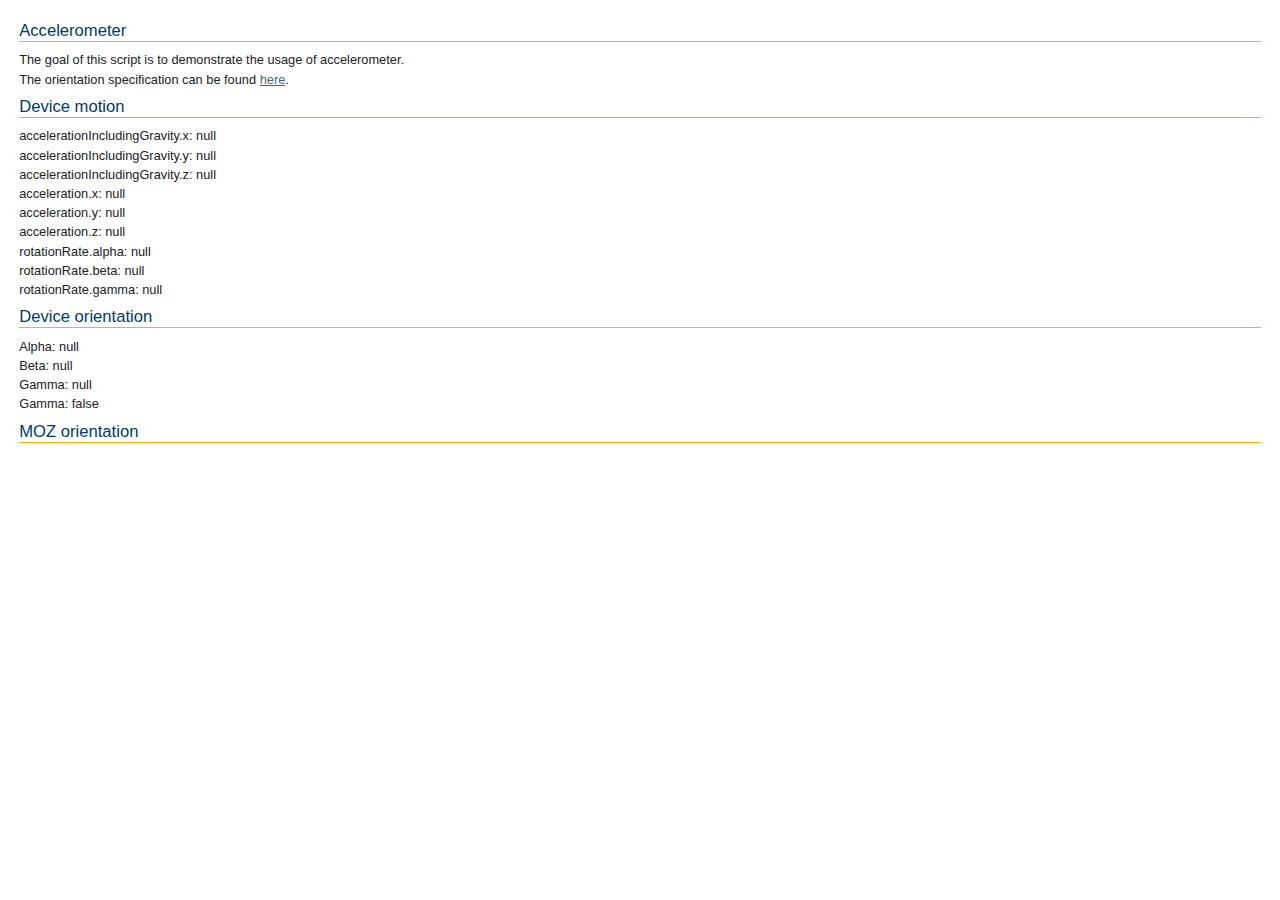
<file: src/OpenLayers/examples/accelerometer.html>
<!DOCTYPE html>
<html>
<head>
    <meta http-equiv="Content-Type" content="text/html; charset=utf-8">
    <meta name="viewport" content="width=device-width, initial-scale=1.0, maximum-scale=1.0, user-scalable=0">
    <meta name="apple-mobile-web-app-capable" content="yes">
    <title>OpenLayers Accelerometer Usage</title>
    <link rel="stylesheet" href="../theme/default/style.css" type="text/css">
    <link rel="stylesheet" href="style.css" type="text/css">
    <script type="text/javascript" src="browser.js"></script>

    <style type="text/css">
        .olControlAttribution {
            bottom: 5px;
        }
    </style>
    <script type="text/javascript">
        function init() {
            if (isEventSupported('deviceorientation', window) || isEventSupported('mozorientation', window) || isEventSupported('devicemotion', window)) {
                if (window.DeviceOrientationEvent) {
                    window.addEventListener("deviceorientation", function (event) {
                        document.getElementById('resultDeviceOrientation').innerHTML = '';
                        if (typeof(event.alpha) != 'undefined') {
                            document.getElementById('resultDeviceOrientation').innerHTML = document.getElementById('resultDeviceOrientation').innerHTML + "Alpha: " + event.alpha + "<br>";
                            document.getElementById('resultDeviceOrientation').innerHTML = document.getElementById('resultDeviceOrientation').innerHTML + "Beta: " + event.beta + "<br>";
                            document.getElementById('resultDeviceOrientation').innerHTML = document.getElementById('resultDeviceOrientation').innerHTML + "Gamma: " + event.gamma + "<br>";
                        }
                        if (typeof(event.absolute) != 'undefined') {
                            document.getElementById('resultDeviceOrientation').innerHTML = document.getElementById('resultDeviceOrientation').innerHTML + "Gamma: " + event.absolute + "<br>";
                        }
                        if (typeof(event.compassCalibrate) != 'undefined') {
                            document.getElementById('resultDeviceOrientation').innerHTML = document.getElementById('resultDeviceOrientation').innerHTML + "Gamma: " + event.compassCalibrated + "<br>";
                        }
                    }, true);
                }
                if (window.DeviceMotionEvent) {
                    window.addEventListener('devicemotion', function (event) {
                        document.getElementById('resultDeviceMotion').innerHTML = '';
                        if (typeof(event.accelerationIncludingGravity) != 'undefined') {
                            document.getElementById('resultDeviceMotion').innerHTML = document.getElementById('resultDeviceMotion').innerHTML + "accelerationIncludingGravity.x: " + event.accelerationIncludingGravity.x + "<br>";
                            document.getElementById('resultDeviceMotion').innerHTML = document.getElementById('resultDeviceMotion').innerHTML + "accelerationIncludingGravity.y: " + event.accelerationIncludingGravity.y + "<br>";
                            document.getElementById('resultDeviceMotion').innerHTML = document.getElementById('resultDeviceMotion').innerHTML + "accelerationIncludingGravity.z: " + event.accelerationIncludingGravity.z + "<br>";
                        }
                        if (typeof(event.acceleration) != 'undefined') {
                            document.getElementById('resultDeviceMotion').innerHTML = document.getElementById('resultDeviceMotion').innerHTML + "acceleration.x: " + event.acceleration.x + "<br>";
                            document.getElementById('resultDeviceMotion').innerHTML = document.getElementById('resultDeviceMotion').innerHTML + "acceleration.y: " + event.acceleration.y + "<br>";
                            document.getElementById('resultDeviceMotion').innerHTML = document.getElementById('resultDeviceMotion').innerHTML + "acceleration.z: " + event.acceleration.z + "<br>";
                        }
                        if (typeof(event.rotationRate) != 'undefined') {
                            document.getElementById('resultDeviceMotion').innerHTML = document.getElementById('resultDeviceMotion').innerHTML + "rotationRate.alpha: " + event.rotationRate.alpha + "<br>";
                            document.getElementById('resultDeviceMotion').innerHTML = document.getElementById('resultDeviceMotion').innerHTML + "rotationRate.beta: " + event.rotationRate.beta + "<br>";
                            document.getElementById('resultDeviceMotion').innerHTML = document.getElementById('resultDeviceMotion').innerHTML + "rotationRate.gamma: " + event.rotationRate.gamma + "<br>";
                        }
                    }, true);
                }
                if (window.MozOrientation) {
                    window.addEventListener("MozOrientation", function (orientation) {
                        document.getElementById('resultMozOrientation').innerHTML = "orientation.x: " + orientation.x + "<br>";
                        document.getElementById('resultMozOrientation').innerHTML = document.getElementById('resultMozOrientation').innerHTML + "orientation.y: " + orientation.y + "<br>";
                        document.getElementById('resultMozOrientation').innerHTML = document.getElementById('resultMozOrientation').innerHTML + "orientation.z: " + orientation.z + "<br>";
                    }, true);
                }
            } else {
                alert("Unfortunately, your brower doesn't support the orientation usage");
            }

        }
    </script>
</head>
<body onload="init()">
<h1 id="title">Accelerometer</h1>

<p id="shortdesc">
    The goal of this script is to demonstrate the usage of accelerometer.
</p>
<p>
  The orientation specification can be found <a href="http://dev.w3.org/geo/api/spec-source-orientation.html">here</a>.
</p>

<div id="tags">
  browser, vendor, mobile, orientation 
</div>  

<h1>Device motion</h1>

<div id="resultDeviceMotion">

</div>
<h1>Device orientation</h1>

<div id="resultDeviceOrientation">

</div>
<h1>MOZ orientation</h1>

<div id="resultMozOrientation">

</div>
</body>
</html>
</file>
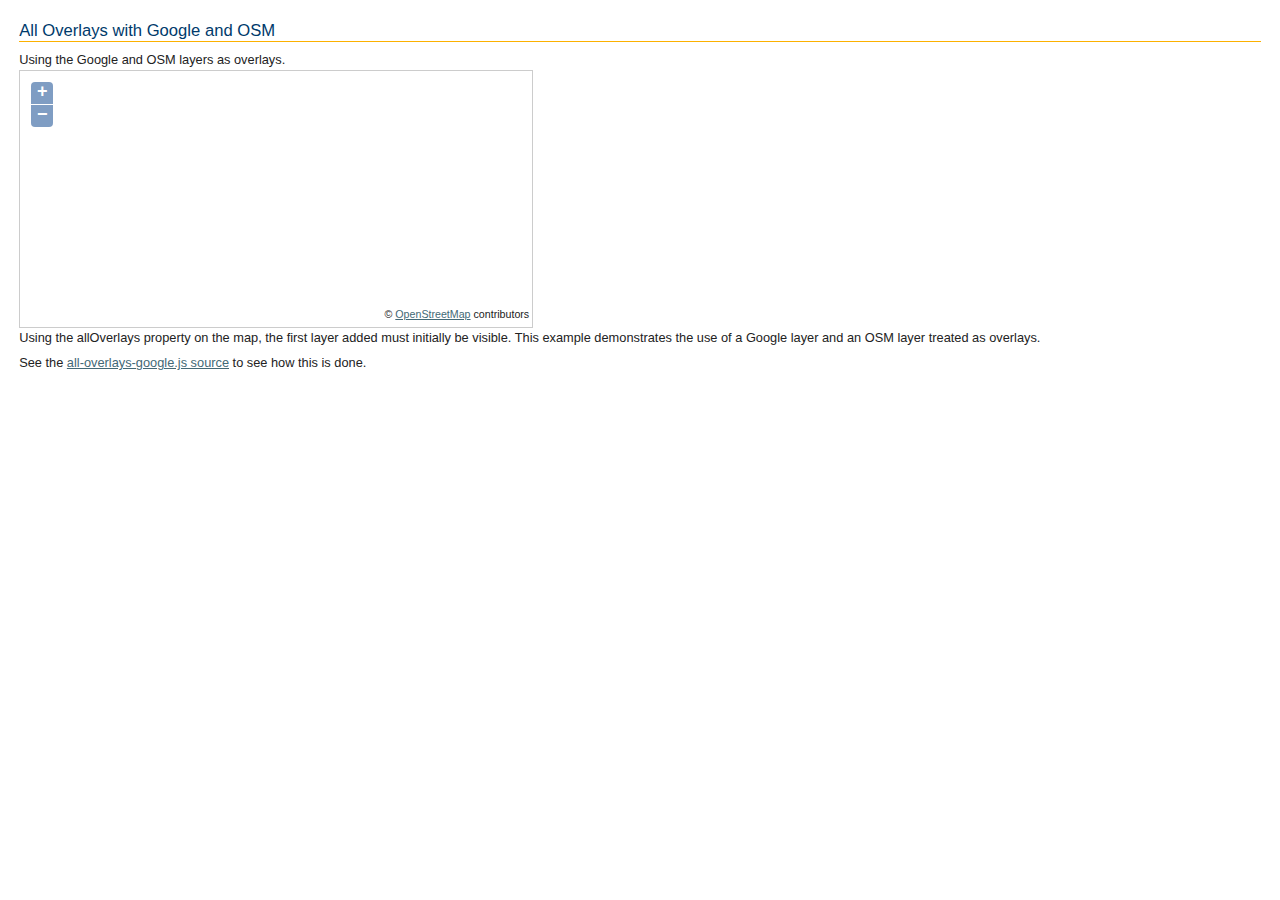
<file: src/OpenLayers/examples/all-overlays-google.html>
<!DOCTYPE html>
<html>
    <head>
    <meta http-equiv="Content-Type" content="text/html; charset=utf-8">
    <meta name="viewport" content="width=device-width, initial-scale=1.0, maximum-scale=1.0, user-scalable=0">
    <meta name="apple-mobile-web-app-capable" content="yes">
        <title>OpenLayers All Overlays with Google and OSM</title>
        <link rel="stylesheet" href="../theme/default/style.css" type="text/css">
        <link rel="stylesheet" href="style.css" type="text/css">
        <script src="http://maps.google.com/maps/api/js?v=3&amp;sensor=false"></script>
        <script src="../lib/OpenLayers.js"></script>
        <script src="all-overlays-google.js"></script>
    </head>
    <body onload="init()">
        <h1 id="title">All Overlays with Google and OSM</h1>
        <div id="tags">
            overlay, baselayer, google, osm, openstreetmap, light
        </div>
        <p id="shortdesc">
            Using the Google and OSM layers as overlays.
        </p>
        <div id="map" class="smallmap"></div>
        <div id="docs">
            <p>
                Using the allOverlays property on the map, the first layer added
                must initially be visible.  This example demonstrates the use of 
                a Google layer and an OSM layer treated as overlays.
            </p><p>
                See the <a href="all-overlays-google.js" target="_blank">
                all-overlays-google.js source</a> to see how this is done.
            </p>
        </div>
    </body>
</html>
</file>
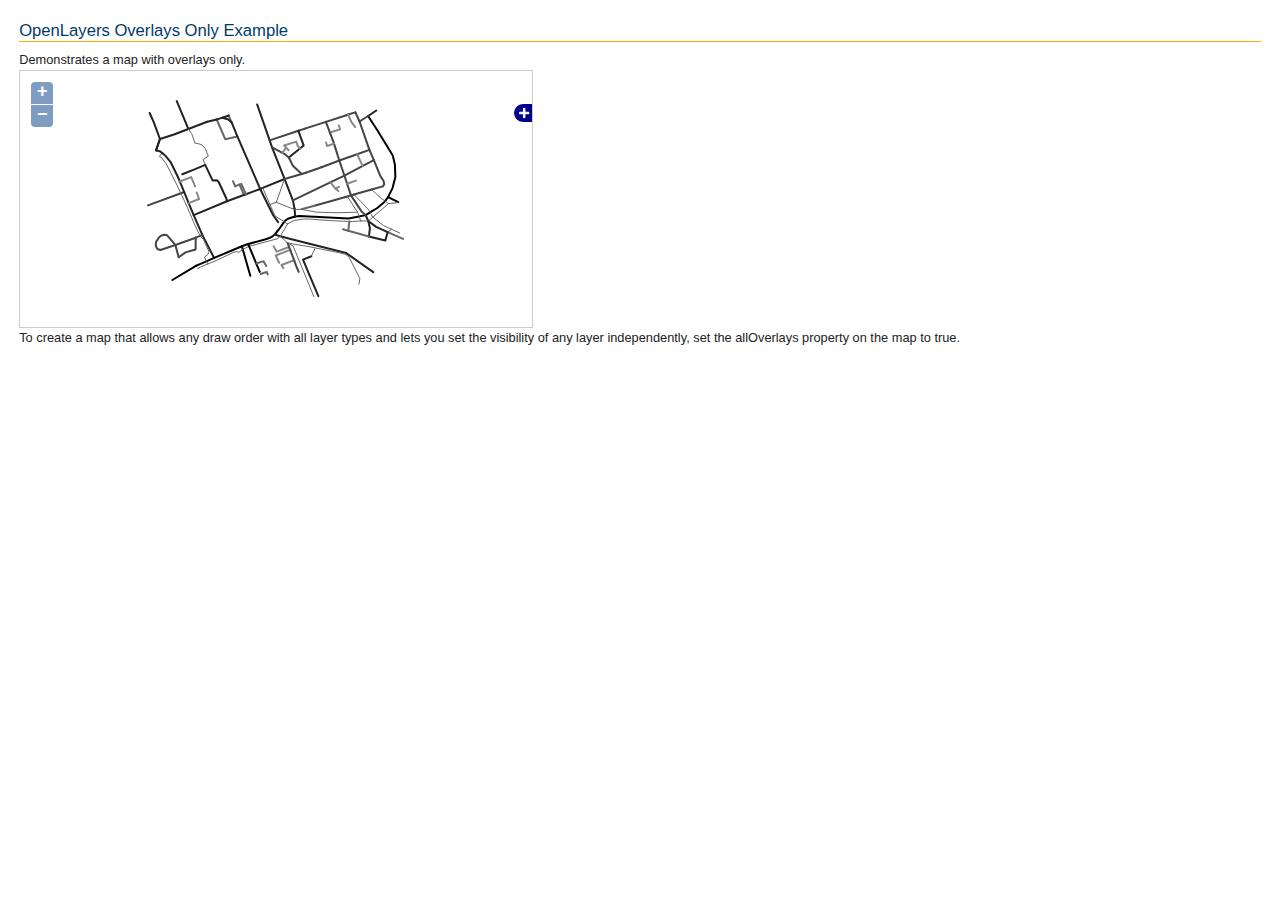
<file: src/OpenLayers/examples/all-overlays.html>
<!DOCTYPE html>
<html>
    <head>
    <meta http-equiv="Content-Type" content="text/html; charset=utf-8">
    <meta name="viewport" content="width=device-width, initial-scale=1.0, maximum-scale=1.0, user-scalable=0">
    <meta name="apple-mobile-web-app-capable" content="yes">
        <title>All Overlays Example</title>
        
        <link rel="stylesheet" href="../theme/default/style.css" type="text/css">
        <link rel="stylesheet" href="style.css" type="text/css">
        <script src="../lib/OpenLayers.js"></script>
        <script type="text/javascript">
            var map;
            function init() {
                map = new OpenLayers.Map({
                    div: "map",
                    allOverlays: true,
                    maxExtent: new OpenLayers.Bounds(
                        1549471.9221, 6403610.94, 1550001.32545, 6404015.8
                    )
                });

                // give the features some style
                var styles = new OpenLayers.StyleMap({
                    "default": {
                        strokeWidth: 2
                    },
                    "select": {
                        strokeColor: "#0099cc",
                        strokeWidth: 4
                    }
                });
            
                // add rules from the above lookup table
                styles.addUniqueValueRules("default", "RP_TYPE", {
                    10: {strokeColor: "#000000", strokeWidth: 2},
                    12: {strokeColor: "#222222", strokeWidth: 2},
                    14: {strokeColor: "#444444", strokeWidth: 2},
                    16: {strokeColor: "#666666", strokeWidth: 2},
                    18: {strokeColor: "#888888", strokeWidth: 2},
                    19: {strokeColor: "#666666", strokeWidth: 1}
                });

                var vectors = new OpenLayers.Layer.Vector("Lines", {
                    strategies: [new OpenLayers.Strategy.Fixed()],                
                    protocol: new OpenLayers.Protocol.HTTP({
                        url: "data/roads.json",
                        format: new OpenLayers.Format.GeoJSON()
                    }),
                    styleMap: styles
                });
            
                map.addLayer(vectors);
                map.addControl(new OpenLayers.Control.LayerSwitcher());
                map.zoomToMaxExtent();

            }            

        </script>
    </head>
    <body onload="init()">
        <h1 id="title">OpenLayers Overlays Only Example</h1>
        <div id="tags">
            overlay, baselayer, light
        </div> 
        <p id="shortdesc">
            Demonstrates a map with overlays only.
        </p>
        <div id="map" class="smallmap"></div>    
        <div id="docs">
            To create a map that allows any draw order with all layer types
            and lets you set the visibility of any layer independently, set
            the allOverlays property on the map to true.
        </div>
    </body>
</html>
</file>
<file: src/OpenLayers/theme/default/style.css>
div.olMap {
    z-index: 0;
    padding: 0 !important;
    margin: 0 !important;
    cursor: default;
}

div.olMapViewport {
    text-align: left;
    -ms-touch-action: none;
}

div.olLayerDiv {
   -moz-user-select: none;
   -khtml-user-select: none;
}

.olLayerGoogleCopyright {
    left: 2px;
    bottom: 2px;
}
.olLayerGoogleV3.olLayerGoogleCopyright {
    right: auto !important;
}
.olLayerGooglePoweredBy {
    left: 2px;
    bottom: 15px;
}
.olLayerGoogleV3.olLayerGooglePoweredBy {
    bottom: 15px !important;
}
/* GMaps should not set styles on its container */
.olForeignContainer {
    opacity: 1 !important;
}
.olControlAttribution {
    font-size: smaller;
    right: 3px;
    bottom: 4.5em;
    position: absolute;
    display: block;
}
.olControlScale {
    right: 3px;
    bottom: 3em;
    display: block;
    position: absolute;
    font-size: smaller;
}
.olControlScaleLine {
   display: block;
   position: absolute;
   left: 10px;
   bottom: 15px;
   font-size: xx-small;
}
.olControlScaleLineBottom {
   border: solid 2px black;
   border-bottom: none;
   margin-top:-2px;
   text-align: center;
}
.olControlScaleLineTop {
   border: solid 2px black;
   border-top: none;
   text-align: center;
}

.olControlPermalink {
    right: 3px;
    bottom: 1.5em;
    display: block;
    position: absolute;
    font-size: smaller;
}

div.olControlMousePosition {
    bottom: 0;
    right: 3px;
    display: block;
    position: absolute;
    font-family: Arial;
    font-size: smaller;
}

.olControlOverviewMapContainer {
    position: absolute;
    bottom: 0;
    right: 0;
}

.olControlOverviewMapElement {
    padding: 10px 18px 10px 10px;
    background-color: #00008B;
    -moz-border-radius: 1em 0 0 0;
}

.olControlOverviewMapMinimizeButton,
.olControlOverviewMapMaximizeButton {
    height: 18px;
    width: 18px;
    right: 0;
    bottom: 80px;
    cursor: pointer;
}

.olControlOverviewMapExtentRectangle {
    overflow: hidden;
    background-image: url("img/blank.gif");
    cursor: move;
    border: 2px dotted red;
}
.olControlOverviewMapRectReplacement {
    overflow: hidden;
    cursor: move;
    background-image: url("img/overview_replacement.gif");
    background-repeat: no-repeat;
    background-position: center;
}

.olLayerGeoRSSDescription {
    float:left;
    width:100%;
    overflow:auto;
    font-size:1.0em;
}
.olLayerGeoRSSClose {
    float:right;
    color:gray;
    font-size:1.2em;
    margin-right:6px;
    font-family:sans-serif;
}
.olLayerGeoRSSTitle {
    float:left;font-size:1.2em;
}

.olPopupContent {
    padding:5px;
    overflow: auto;
}

.olControlNavigationHistory {
   background-image: url("img/navigation_history.png");
   background-repeat: no-repeat;
   width:  24px;
   height: 24px;

}
.olControlNavigationHistoryPreviousItemActive {
  background-position: 0 0;
}
.olControlNavigationHistoryPreviousItemInactive {
   background-position: 0 -24px;
}
.olControlNavigationHistoryNextItemActive {
   background-position: -24px 0;
}
.olControlNavigationHistoryNextItemInactive {
   background-position: -24px -24px;
}

div.olControlSaveFeaturesItemActive {
    background-image: url(img/save_features_on.png);
    background-repeat: no-repeat;
    background-position: 0 1px;
}
div.olControlSaveFeaturesItemInactive {
    background-image: url(img/save_features_off.png);
    background-repeat: no-repeat;
    background-position: 0 1px;
}

.olHandlerBoxZoomBox {
    border: 2px solid red;
    position: absolute;
    background-color: white;
    opacity: 0.50;
    font-size: 1px;
    filter: alpha(opacity=50);
}
.olHandlerBoxSelectFeature {
    border: 2px solid blue;
    position: absolute;
    background-color: white;
    opacity: 0.50;
    font-size: 1px;
    filter: alpha(opacity=50);
}

.olControlPanPanel {
    top: 10px;
    left: 5px;
}

.olControlPanPanel div {
    background-image: url(img/pan-panel.png);
    height: 18px;
    width: 18px;
    cursor: pointer;
    position: absolute;
}

.olControlPanPanel .olControlPanNorthItemInactive {
    top: 0;
    left: 9px;
    background-position: 0 0;
}
.olControlPanPanel .olControlPanSouthItemInactive {
    top: 36px;
    left: 9px;
    background-position: 18px 0;
}
.olControlPanPanel .olControlPanWestItemInactive {
    position: absolute;
    top: 18px;
    left: 0;
    background-position: 0 18px;
}
.olControlPanPanel .olControlPanEastItemInactive {
    top: 18px;
    left: 18px;
    background-position: 18px 18px;
}

.olControlZoomPanel {
    top: 71px;
    left: 14px;
}

.olControlZoomPanel div {
    background-image: url(img/zoom-panel.png);
    position: absolute;
    height: 18px;
    width: 18px;
    cursor: pointer;
}

.olControlZoomPanel .olControlZoomInItemInactive {
    top: 0;
    left: 0;
    background-position: 0 0;
}

.olControlZoomPanel .olControlZoomToMaxExtentItemInactive {
    top: 18px;
    left: 0;
    background-position: 0 -18px;
}

.olControlZoomPanel .olControlZoomOutItemInactive {
    top: 36px;
    left: 0;
    background-position: 0 18px;
}

/*
 * When a potential text is bigger than the image it move the image
 * with some headers (closes #3154)
 */
.olControlPanZoomBar div {
    font-size: 1px;
}

.olPopupCloseBox {
  background: url("img/close.gif") no-repeat;
  cursor: pointer;
}

.olFramedCloudPopupContent {
    padding: 5px;
    overflow: auto;
}

.olControlNoSelect {
 -moz-user-select: none;
 -khtml-user-select: none;
}

.olImageLoadError {
    background-color: pink;
    opacity: 0.5;
    filter: alpha(opacity=50); /* IE */
}

/**
 * Cursor styles
 */

.olCursorWait {
    cursor: wait;
}
.olDragDown {
    cursor: move;
}
.olDrawBox {
    cursor: crosshair;
}
.olControlDragFeatureOver {
    cursor: move;
}
.olControlDragFeatureActive.olControlDragFeatureOver.olDragDown {
    cursor: -moz-grabbing;
}

/**
 * Layer switcher
 */
.olControlLayerSwitcher {
    position: absolute;
    top: 25px;
    right: 0;
    width: 20em;
    font-family: sans-serif;
    font-weight: bold;
    margin-top: 3px;
    margin-left: 3px;
    margin-bottom: 3px;
    font-size: smaller;
    color: white;
    background-color: transparent;
}

.olControlLayerSwitcher .layersDiv {
    padding-top: 5px;
    padding-left: 10px;
    padding-bottom: 5px;
    padding-right: 10px;
    background-color: darkblue;
}

.olControlLayerSwitcher .layersDiv .baseLbl,
.olControlLayerSwitcher .layersDiv .dataLbl {
    margin-top: 3px;
    margin-left: 3px;
    margin-bottom: 3px;
}

.olControlLayerSwitcher .layersDiv .baseLayersDiv,
.olControlLayerSwitcher .layersDiv .dataLayersDiv {
    padding-left: 10px;
}

.olControlLayerSwitcher .maximizeDiv,
.olControlLayerSwitcher .minimizeDiv {
    width: 18px;
    height: 18px;
    top: 5px;
    right: 0;
    cursor: pointer;
}

.olBingAttribution {
    color: #DDD;
}
.olBingAttribution.road {
    color: #333;
}

.olGoogleAttribution.hybrid, .olGoogleAttribution.satellite {
    color: #EEE;
}
.olGoogleAttribution {
    color: #333;
}
span.olGoogleAttribution a {
    color: #77C;
}
span.olGoogleAttribution.hybrid a, span.olGoogleAttribution.satellite a {
    color: #EEE;
}

/**
 * Editing and navigation icons.
 * (using the editing_tool_bar.png sprint image)
 */
.olControlNavToolbar ,
.olControlEditingToolbar {
    margin: 5px 5px 0 0;
}
.olControlNavToolbar div,
.olControlEditingToolbar div {
    background-image: url("img/editing_tool_bar.png");
    background-repeat: no-repeat;
    margin: 0 0 5px 5px;
    width: 24px;
    height: 22px;
    cursor: pointer
}
/* positions */
.olControlEditingToolbar {
    right: 0;
    top: 0;
}
.olControlNavToolbar {
    top: 295px;
    left: 9px;
}
/* layouts */
.olControlEditingToolbar div {
    float: right;
}
/* individual controls */
.olControlNavToolbar .olControlNavigationItemInactive,
.olControlEditingToolbar .olControlNavigationItemInactive {
    background-position: -103px -1px;
}
.olControlNavToolbar .olControlNavigationItemActive ,
.olControlEditingToolbar .olControlNavigationItemActive  {
    background-position: -103px -24px;
}
.olControlNavToolbar .olControlZoomBoxItemInactive {
    background-position: -128px -1px;
}
.olControlNavToolbar .olControlZoomBoxItemActive  {
    background-position: -128px -24px;
}
.olControlEditingToolbar .olControlDrawFeaturePointItemInactive {
    background-position: -77px -1px;
}
.olControlEditingToolbar .olControlDrawFeaturePointItemActive {
    background-position: -77px -24px;
}
.olControlEditingToolbar .olControlDrawFeaturePathItemInactive {
    background-position: -51px -1px;
}
.olControlEditingToolbar .olControlDrawFeaturePathItemActive {
    background-position: -51px -24px;
}
.olControlEditingToolbar .olControlDrawFeaturePolygonItemInactive{
    background-position: -26px -1px;
}
.olControlEditingToolbar .olControlDrawFeaturePolygonItemActive {
    background-position: -26px -24px;
}

div.olControlZoom {
    position: absolute;
    top: 8px;
    left: 8px;
    background: rgba(255,255,255,0.4);
    border-radius: 4px;
    padding: 2px;
}
div.olControlZoom a {
    display: block;
    margin: 1px;
    padding: 0;
    color: white;
    font-size: 18px;
    font-family: 'Lucida Grande', Verdana, Geneva, Lucida, Arial, Helvetica, sans-serif;
    font-weight: bold;
    text-decoration: none;
    text-align: center;
    height: 22px;
    width:22px;
    line-height: 19px;
    background: #130085; /* fallback for IE - IE6 requires background shorthand*/
    background: rgba(0, 60, 136, 0.5);
    filter: alpha(opacity=80);
}
div.olControlZoom a:hover {
    background: #130085; /* fallback for IE */
    background: rgba(0, 60, 136, 0.7);
    filter: alpha(opacity=100);
}
@media only screen and (max-width: 600px) {
    div.olControlZoom a:hover {
        background: rgba(0, 60, 136, 0.5);
    }
}
a.olControlZoomIn {
    border-radius: 4px 4px 0 0;
}
a.olControlZoomOut {
    border-radius: 0 0 4px 4px;
}


/**
 * Animations
 */

.olLayerGrid .olTileImage {
    -webkit-transition: opacity 0.2s linear;
    -moz-transition: opacity 0.2s linear;
    -o-transition: opacity 0.2s linear;
    transition: opacity 0.2s linear;
}

/* Turn on GPU support where available */
.olTileImage {
    -webkit-transform: translateZ(0);
    -moz-transform: translateZ(0);
    -o-transform: translateZ(0);
    -ms-transform: translateZ(0);
    transform: translateZ(0);
    -webkit-backface-visibility: hidden;
    -moz-backface-visibility: hidden;
    -ms-backface-visibility: hidden;
    backface-visibility: hidden;
    -webkit-perspective: 1000;
    -moz-perspective: 1000;
    -ms-perspective: 1000;
    perspective: 1000;
}

/* when replacing tiles, do not show tile and backbuffer at the same time */
.olTileReplacing {
    display: none;
}

/* override any max-width image settings (e.g. bootstrap.css) */
img.olTileImage {
    max-width: none;
}
</file>
<file: src/OpenLayers/examples/style.css>
/**
 * CSS Reset
 * From Blueprint reset.css
 * http://blueprintcss.googlecode.com
 */
html, body, div, span, object, iframe, h1, h2, h3, h4, h5, h6, p, blockquote, pre, a, abbr, acronym, address, code, del, dfn, em, img, q, dl, dt, dd, fieldset, form, label, legend, table, caption, tbody, tfoot, thead, tr, th, td {margin:0;padding:0;border:0;font-weight:inherit;font-style:inherit;font-size:100%;font-family:inherit;vertical-align:baseline;}
body {line-height:1.5;}
table {border-collapse:separate;border-spacing:0;}
caption, th, td {text-align:left;font-weight:normal;}
table, td, th {vertical-align:middle;}
blockquote:before, blockquote:after, q:before, q:after {content:"";}
blockquote, q {quotes:"" "";}
a img {border:none;}

/**
 * Basic Typography
 */
body {
    font-family: "Lucida Grande", Verdana, Geneva, Lucida, Arial, Helvetica, sans-serif;
    font-size: 80%;
    color: #222;
    background: #fff;
    margin: 1em 1.5em;
}
pre, code {
    margin: 1.5em 0;
    white-space: pre;
}
pre, code {
    font: 1em 'andale mono', 'lucida console', monospace;
    line-height:1.5;
}
a[href] {
    color: #436976;
    background-color: transparent;
}
h1, h2, h3, h4, h5, h6 {
    color: #003a6b;
    background-color: transparent;
    font: 100% 'Lucida Grande', Verdana, Geneva, Lucida, Arial, Helvetica, sans-serif;
    margin: 0;
    padding-top: 0.5em;
}
h1 {
    font-size: 130%;
    margin-bottom: 0.5em;
    border-bottom: 1px solid #fcb100;
}
h2 {
    font-size: 120%;
    margin-bottom: 0.5em;
    border-bottom: 1px solid #aaa;
}
h3 {
    font-size: 110%;
    margin-bottom: 0.5em;
    text-decoration: underline;
}
h4 {
    font-size: 100%;
    font-weight: bold;
}
h5 {
    font-size: 100%;
    font-weight: bold;
}
h6 {
    font-size: 80%;
    font-weight: bold;
}

.olControlAttribution {
    bottom: 5px;
}

/**
 * Map Examples Specific
 */
.smallmap {
    width: 512px;
    height: 256px;
    border: 1px solid #ccc;
}
#tags {
    display: none;
}

#docs p {
    margin-bottom: 0.5em;
}
/* mobile specific */
@media only screen and (max-width: 600px) {
    body {
        height           : 100%;
        margin           : 0;
        padding          : 0;
        width            : 100%;
    }
    #map {
        background : #7391ad;
        width      : 100%;
    }
    #map {
        border : 0;
        height : 250px;
    }
    #title {
        font-size   : 1.3em;
        line-height : 2em;
        text-indent : 1em;
        margin      : 0;
        padding     : 0;
    }
    #docs {
        bottom     : 0;
        padding    : 1em;
    }
    #shortdesc {
        color      : #aaa;
        font-size  : 0.8em;
        padding    : 1em;
        text-align : right;
    }
    #tags {
        display : none;
    }
}
@media only screen and (orientation: landscape) and (max-width: 600px) {
    #shortdesc {
       float: right;
       width: 25%;
    }
    #map {
        width: 70%;
    }
    #docs {
        font-size: 12px;
    }
}
body {
    -webkit-text-size-adjust: none;
}
</file>
